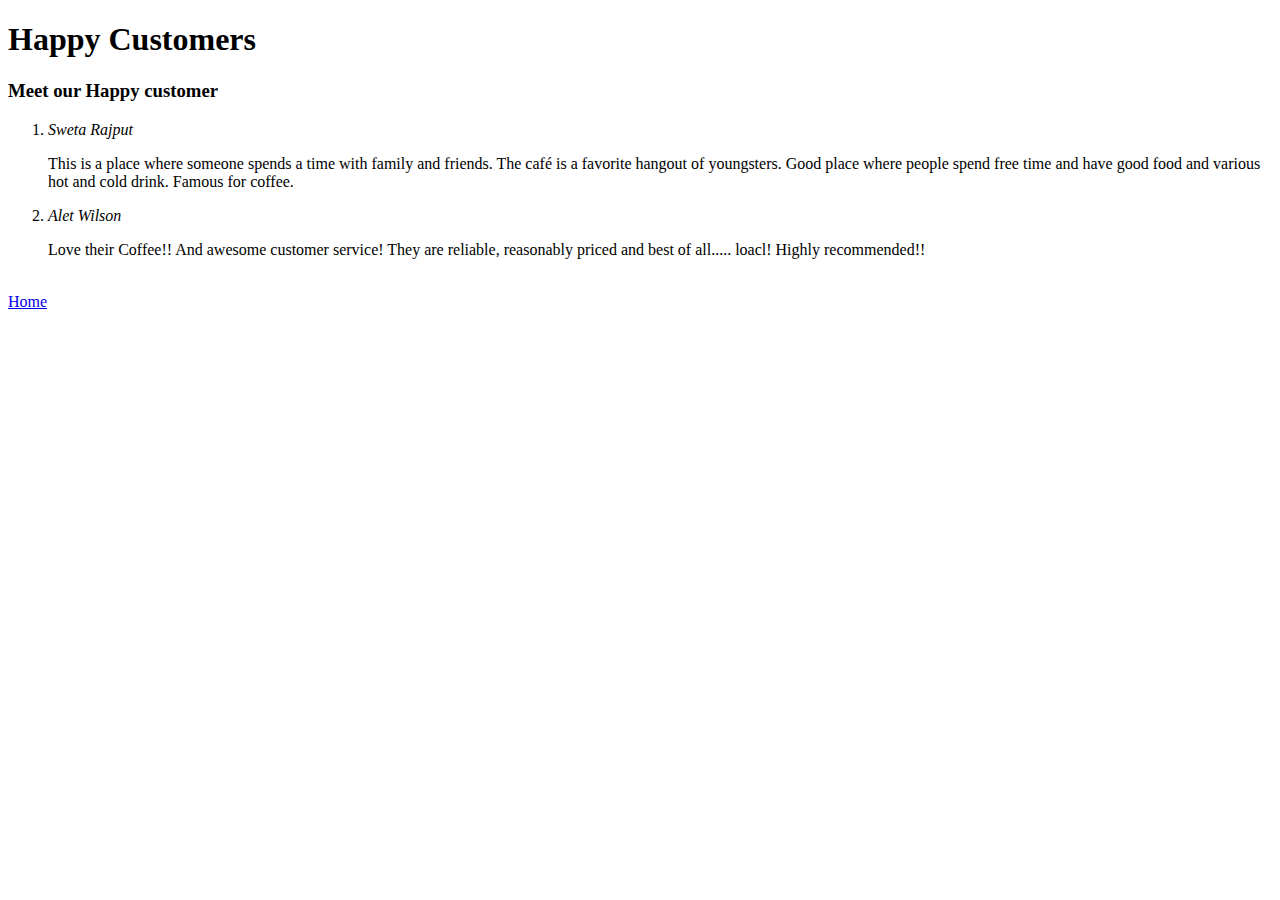
<file: Happy.html>
<!DOCTYPE html>
<html lang="en">
<head>
    <meta charset="UTF-8">
    <meta name="viewport" content="width=device-width, initial-scale=1.0">
    <title>Happy Customers</title>
</head>
<body>
    <h1>Happy Customers</h1>
    <p>
        <h3>
            Meet our Happy customer
        </h3>
        <ol>
            <li>
                <em>Sweta Rajput</em>
                <p>
                This is a place where someone spends a time with family and friends. The café is a favorite hangout of youngsters. Good place where people spend free time and have good food and various hot and cold drink.
                Famous for coffee.
                </p>
            </li>
            <li>
                <em>Alet Wilson</em>
                <p>
                    Love their Coffee!! And awesome customer service! They are reliable, reasonably priced and best of all..... loacl!
                    Highly recommended!!
                </p>
            </li>
        </ol>
    </p>
    <br>
    <a href="/">Home</a>
</body>
</html>
</file>
